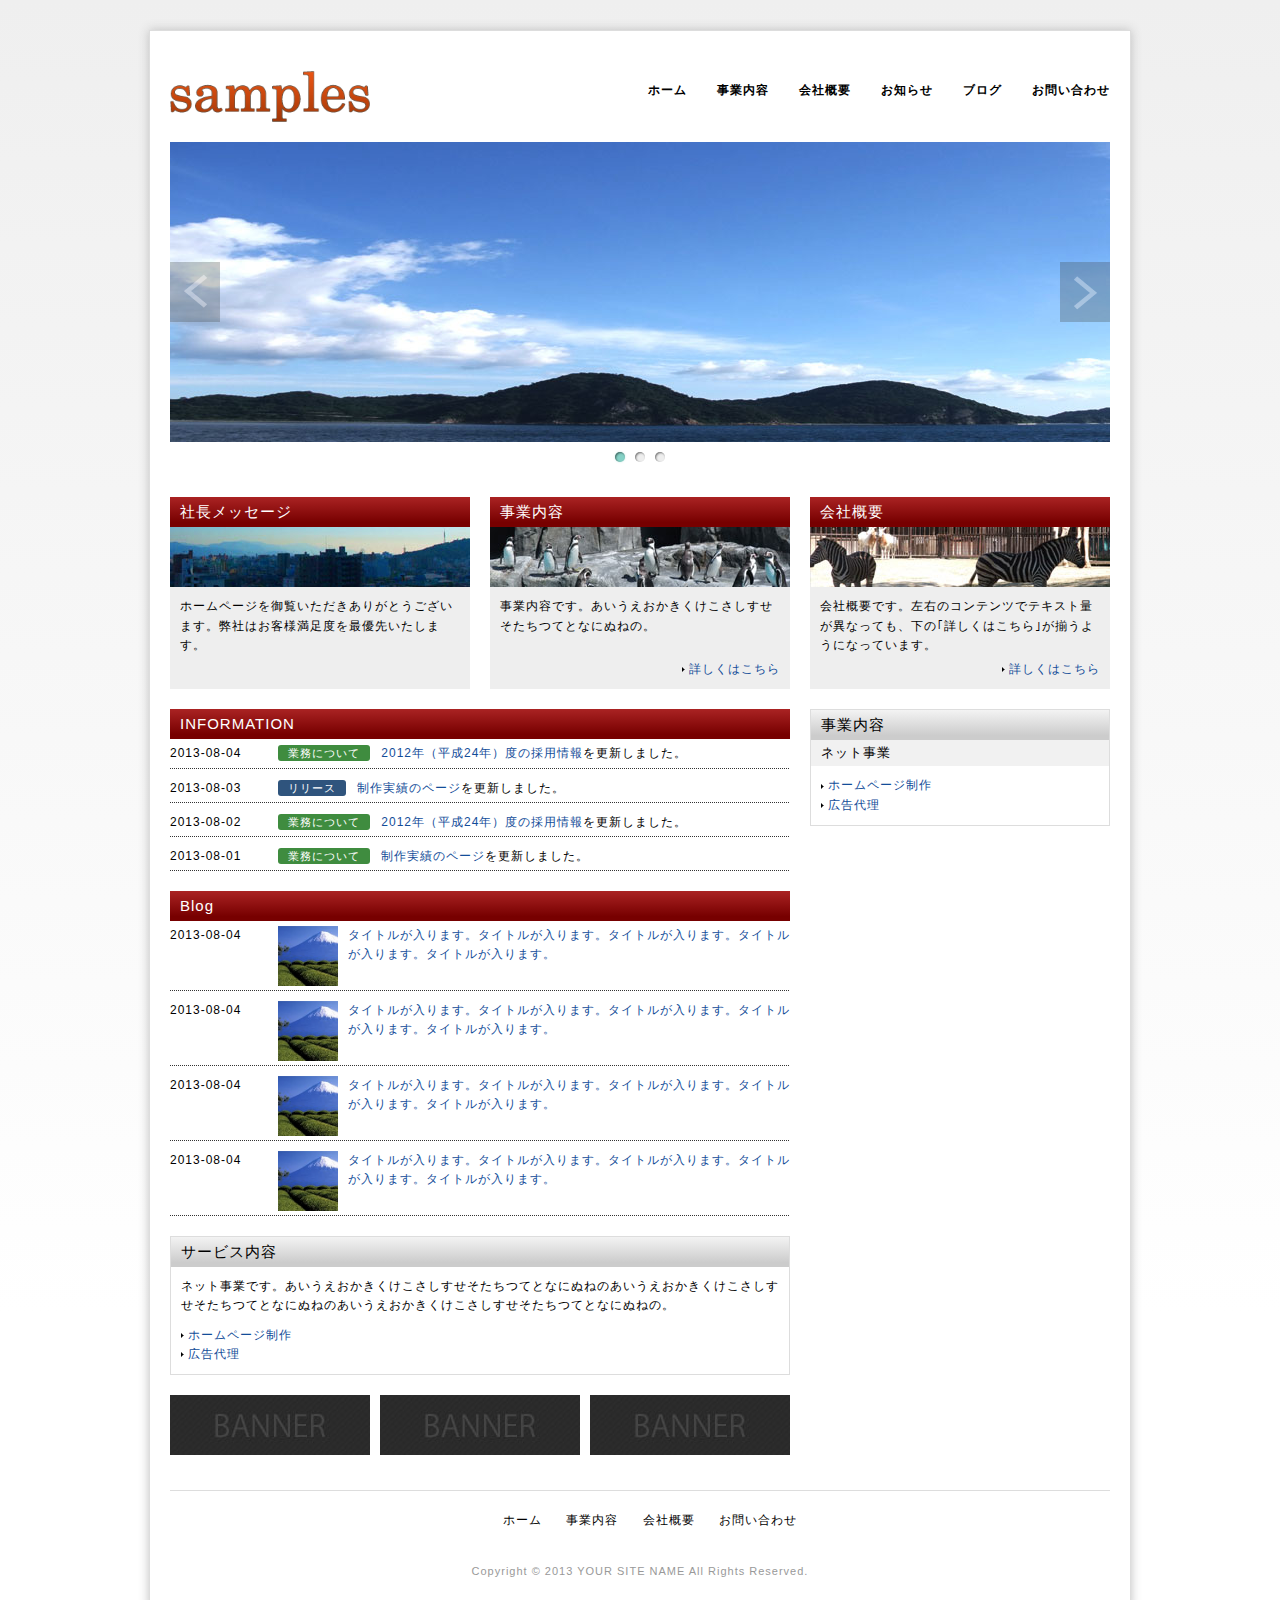
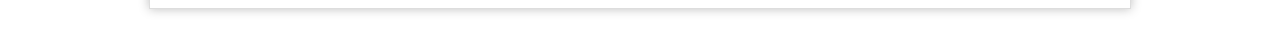
<file: index.html>
<!DOCTYPE html PUBLIC "-//W3C//DTD XHTML 1.0 Transitional//EN" "http://www.w3.org/TR/xhtml1/DTD/xhtml1-transitional.dtd">
<html xmlns="http://www.w3.org/1999/xhtml" xml:lang="ja" lang="ja">
<head>
<meta http-equiv="Content-Type" content="text/html; charset=utf-8" />
<meta http-equiv="Content-Style-Type" content="text/css" />
<meta http-equiv="Content-Script-Type" content="text/javascript" />
<meta http-equiv="imagetoolbar" content="no" />
<meta name="description" content="" />
<meta name="keywords" content="" />
<link rel="stylesheet" href="style.css" type="text/css" />
<script type="text/javascript" src="js/jquery.js"></script>
<script type="text/javascript" src="js/common.js"></script>
<script type="text/javascript">
$(function() {
    $('#slide').slideshow({
        autoSlide    : true,
        effect       : 'fade',
        type         : 'repeat',
        interval     : 3000,
        duration     : 500,
        imgHoverStop : true,
        navHoverStop : true
    });
    $(window).load(function() {
        $(".topNaviColumn").uniformHeight();
    });
});
</script>
<title>あなたのサイト名などお書きください</title>
</head>
<body>
<div id="container">
    <div id="header">
        <h1><a href="index.html"><img src="images/logo.png" alt="SAMPLE WEB SITE" /></a></h1>
        <div id="menu">
            <ul>
                <li class="home"><a href="index.html">ホーム</a></li>
                <li><a href="service.html">事業内容</a></li>
                <li><a href="company.html">会社概要</a></li>
				<li><a href="archive-news.html">お知らせ</a></li>
				<li><a href="archive-news.html">ブログ</a></li>                
                <li><a href="contact.html">お問い合わせ</a></li>
            </ul>
        </div><!-- /#menu -->
    </div><!-- /#header -->
    <div id="slide">
        <ul class="slideInner">
            <li><img src="images/icatch01.jpg" alt="" width="940" height="300" /></li>
            <li><img src="images/icatch02.jpg" alt="" width="940" height="300" /></li>
            <li><img src="images/icatch03.jpg" alt="" width="940" height="300" /></li>
        </ul>
         <div class="slidePrev"><img src="images/nav_prev.png" alt="前へ"></div>
         <div class="slideNext"><img src="images/nav_next.png" alt="次へ"></div>
         <div class="controlNav"></div>
    </div><!-- /#slide -->
    <div id="contents">
        <div class="topNavi">
            <div class="topNaviColumn">
                <h2>社長メッセージ</h2>
                <div class="topNaviPhoto"><img src="images/photo01.jpg" alt="" /></div>
                <p>ホームページを御覧いただきありがとうございます。弊社はお客様満足度を最優先いたします。</p>

            </div><!-- /.topNaviColumn -->
            <div class="topNaviColumn">
                <h2>事業内容</h2>
                <div class="topNaviPhoto"><img src="images/photo02.jpg" alt="" /></div>
                <p>事業内容です。あいうえおかきくけこさしすせそたちつてとなにぬねの。</p>
                <p class="topNaviDetail"><a href="service.html">詳しくはこちら</a></p>
            </div><!-- /.topNaviColumn -->
            <div class="topNaviColumn">
                <h2>会社概要</h2>
                <div class="topNaviPhoto"><img src="images/photo03.jpg" alt="" /></div>
                <p>会社概要です。左右のコンテンツでテキスト量が異なっても、下の｢詳しくはこちら｣が揃うようになっています。</p>
                <p class="topNaviDetail"><a href="company.html">詳しくはこちら</a></p>
            </div><!-- /.topNaviColumn -->
        </div><!-- /.topNavi -->
        <div id="conL">
            <div class="information">
                <h2>INFORMATION</h2>
                <dl>
                    <dt>2013-08-04</dt>
                    <dd>
                    <span class="tab tag_gyoumu">業務について</span>
                    <a href="sample.html">2012年（平成24年）度の採用情報</a>を更新しました。</dd>

                    <dt>2013-08-03</dt>
                    <dd>
					<span class="tab tag_release">リリース</span>
                    <a href="sample.html">制作実績のページ</a>を更新しました。</dd>
                    <dt>2013-08-02</dt>
                    <dd>
					<span class="tab tag_gyoumu">業務について</span>
                    <a href="sample.html">2012年（平成24年）度の採用情報</a>を更新しました。</dd>
                    <dt>2013-08-01</dt>
                    <dd>
                    <span class="tab tag_gyoumu">業務について</span>
                    <a href="sample.html">制作実績のページ</a>を更新しました。</dd>
                </dl>
            </div><!-- /.information -->


            <div class="information">
                <h2>Blog</h2>
                <dl>
                    <dt>2013-08-04</dt>
                    <dd>
                    <div class="b_img">
	                    <img src="images/sample.png">
                    </div>
                     <div class="b_right">
                    <a href="sample.html">タイトルが入ります。タイトルが入ります。タイトルが入ります。タイトルが入ります。タイトルが入ります。</a>
                     </div></dd>

                    <dt>2013-08-04</dt>
                    <dd>
                    <div class="b_img">
	                    <img src="images/sample.png">
                    </div>
                     <div class="b_right">
                    <a href="sample.html">タイトルが入ります。タイトルが入ります。タイトルが入ります。タイトルが入ります。タイトルが入ります。</a>
                     </div></dd>

                    <dt>2013-08-04</dt>
                    <dd>
                    <div class="b_img">
	                    <img src="images/sample.png">
                    </div>
                     <div class="b_right">
                    <a href="sample.html">タイトルが入ります。タイトルが入ります。タイトルが入ります。タイトルが入ります。タイトルが入ります。</a>
                     </div></dd>

                    <dt>2013-08-04</dt>
                    <dd>
                    <div class="b_img">
	                    <img src="images/sample.png">
                    </div>
                     <div class="b_right">
                    <a href="sample.html">タイトルが入ります。タイトルが入ります。タイトルが入ります。タイトルが入ります。タイトルが入ります。</a>
                     </div></dd>


                </dl>
            </div><!-- /.information -->

            <div class="submenu">
                <h3>サービス内容</h3>
                <p>ネット事業です。あいうえおかきくけこさしすせそたちつてとなにぬねのあいうえおかきくけこさしすせそたちつてとなにぬねのあいうえおかきくけこさしすせそたちつてとなにぬねの。</p>
                <ul>
                    <li><a href="service.html#s1">ホームページ制作</a></li>
                    <li><a href="service.html#s2">広告代理</a></li>
                </ul>
            </div><!-- /.submenu -->
            <div class="bnrL">
                <ul>
                    <li><a href="index.html"><img src="images/bnr_l.jpg" alt="" /></a></li>
                    <li><a href="index.html"><img src="images/bnr_l.jpg" alt="" /></a></li>
                    <li><a href="index.html"><img src="images/bnr_l.jpg" alt="" /></a></li>
                </ul>
            </div><!-- /.bnrL -->
        </div><!-- /.conL -->
        <div id="conR">
            <div class="submenu">
            <h3>事業内容</h3>
                <h4>ネット事業</h4>
                <ul>
                    <li><a href="service.html#s1">ホームページ制作</a></li>
                    <li><a href="service.html#s2">広告代理</a></li>

                </ul>
         
            </div><!-- /.bnrR -->
        </div><!-- /.conR -->
    </div><!-- /#contents -->
    <div id="footMenu">
        <ul>
                <li class="home"><a href="index.html">ホーム</a></li>
                <li><a href="service.html">事業内容</a></li>
                <li><a href="company.html">会社概要</a></li>
                <li><a href="contact.html">お問い合わせ</a></li>
        </ul>
    </div><!-- /#footerMenu -->
    <div id="footer">
        <div class="copyright">Copyright &copy; 2013 YOUR SITE NAME All Rights Reserved.</div>
    </div><!-- /#footer -->
</div><!-- /#container -->
<div id="pageTop">
    <a href="#">ページのトップへ戻る</a>
</div><!-- /#pageTop -->
</body>
</html>
</file>
<file: style.css>
/*
Theme Name: web_sutdy_udemy
Theme URI: http://
Description: A theme by <a href="http://www">title</a>.
Version: 1
Author: fumiya.ozaki
Author URI: http://www
*/


@charset "UTF-8";

/* ========BASIC======== */
html {
    overflow-y:scroll;
}

body {
    margin:0;
    padding:0;
    line-height:1.6;
    letter-spacing:1px;
    font-family:"Hiragino Kaku Gothic Pro",HiraKakuPro-W3,"ヒラギノ角ゴ Pro W3","メイリオ", Meiryo,"ＭＳ Ｐゴシック",verdana,sans-serif;
    font-size:12px;
    color:#000;
    background:#efefef;
    background:-webkit-gradient(linear, left top, left bottom, color-stop(0.80, #fff), color-stop(0.00, #efefef));
    background:-webkit-linear-gradient(top, #efefef 0%, #fff 80%);
    background:-moz-linear-gradient(top, #efefef 0%, #fff 80%);
    background:-o-linear-gradient(top, #efefef 0%, #fff 80%);
    background:-ms-linear-gradient(top, #efefef 0%, #fff 80%);
    background:linear-gradient(to bottom, #efefef 0%, #fff 80%);
}

br {
    letter-spacing:normal;
}

a {
    color:#134D99;
    text-decoration:none;
}

a:hover {
    color:#134D99;
    text-decoration:underline;
}

img {
    border:0;
    vertical-align:bottom;
}

h1,h2,h3,h4,h5,h6 {
    margin:0;
}

h2 {
    clear:both;
    padding:0 10px;
    line-height:2.0;
    color:#fff;
    font-size:15px;
    font-weight:normal;
    background:#770000;
    background:-webkit-gradient(linear, left top, left bottom, color-stop(0.85, #700), color-stop(0.00, #aa2323));
    background:-webkit-linear-gradient(top, #aa2323 0%, #700 85%);
    background:-moz-linear-gradient(top, #aa2323 0%, #700 85%);
    background:-o-linear-gradient(top, #aa2323 0%, #700 85%);
    background:-ms-linear-gradient(top, #aa2323 0%, #700 85%);
    background:linear-gradient(to bottom, #aa2323 0%, #700 85%);
}

h3 {
    clear:both;
    padding:0 10px;
    line-height:2.0;
    font-size:15px;
    font-weight:normal;
    margin:0;
    color:#000;
    border:1px solid #ddd;
    background:#ccc;
    background:-webkit-gradient(linear, left top, left bottom, color-stop(0.85, #ccc), color-stop(0.00, #f3f3f3));
    background:-webkit-linear-gradient(top, #f3f3f3 0%, #ccc 85%);
    background:-moz-linear-gradient(top, #f3f3f3 0%, #ccc 85%);
    background:-o-linear-gradient(top, #f3f3f3 0%, #ccc 85%);
    background:-ms-linear-gradient(top, #f3f3f3 0%, #ccc 85%);
    background:linear-gradient(to bottom, #f3f3f3 0%, #ccc 85%);
}

h4 {
    padding:0 10px;
    line-height:2.0;
    color:#000;
    font-weight:normal;
    font-size:13px;
    border:0;
    background:#f1f1f1;
}

h5 {
    padding:0 10px;
    line-height:2.0;
    font-size:13px;
    font-weight:normal;
    border-left:5px solid #000;
}

h6 {
    line-height:2.0;
    font-size:13px;
    color:#770000;
}

p {
    margin:10px;
}

ul,ol,dl {
    margin:10px;
    padding:0;
}

li {
    padding:0;
    margin:0 0 0 30px;
}

dt {
    margin:0;
    padding:0;
}

dd {
    margin:0 0 0.5em 1em;
    padding:0;
    background:#f1f1f1;
}

table {
    font-size:12px;
}

table {
    width:600px;
    margin:10px;
    border-collapse:collapse;
    border:1px solid #999;
    border-spacing:0;
    line-height:1.8;
}

table th {
    padding:5px;
    border:1px solid #999;
    border-width:0 0 1px 1px;
    background:#EFEBEF;
    font-weight:bold;
    text-align:left;
}

table td {
    padding:5px;
    border:1px solid #999;
    border-width:0 0 1px 1px;
    text-align:left;
}

table td ol {
    margin:0;
    padding:0 0 0 30px;
}

table td li {
    margin:0;
    padding:0;
}

/* ========TEMPLATE LAYOUT======== */
#container {
    width:940px;
    margin:30px auto;
    padding:20px;
    border:1px solid #ddd;
    -moz-box-shadow:0 0 10px #bfbfbf; /* Firefox用 */  
    -webkit-box-shadow:0 0 10px #bfbfbf; /* Safari,Google Chrome用 */ 
    box-shadow:0 0 10px #bfbfbf;
    background:#fff;
}

#header {
    position:relative;
    width:940px;
    margin-bottom:20px;
}
h1 img{
	width: 200px;
}
#menu {
    position:absolute;
    right:0;
    top:30px;
}

#icatch {
    width:940px;
}

#contents {
    float:left;
    width:940px;
    padding:10px 0;
    background:#fff;
}

#conL {
    float:left;
    width:620px;
}

#conR {
    float:right;
    width:300px;
}

#footMenu {
    float:left;
    width:940px;
    margin-top:10px;
}

#footer {
    clear:both;
    width:940px;
}

/* ========HEADER CUSTOMIZE======== */
#header h1 {
    margin:0;
    padding:20px 0 0 0;
    font-size:30px;
    color:#770000;
    line-height:1.0;
}

#header h1 a {
    color:#770000;
}

#header h1 a:hover {
    color:#770000;
}

/* ========MENU CUSTOMIZE======== */
#menu ul {
    margin:0;
    padding:0;
    list-style:none;
}

#menu li {
    overflow:hidden;
    float:left;
    margin:0;
    padding:0 0 0 30px;
}

#menu li a {
    display:block;
    font-weight:bold;
    color:#000;
    outline:none;
}

#menu li a:hover {
    color:#000;
    border-bottom:3px solid #770000;
    text-decoration:none;
}

/* ========SLIDESHOW CUSTOMIZE======== */
#slide {
    width:940px;
    height:300px;
    overflow:hidden;
    position:relative;
    padding-bottom:25px;
}

.slideInner {
    list-style:none;
    margin:0;
    padding:0;
}

.slideInner li {
    position:absolute;
    background:#fff;
    margin:0;
    padding:0;
}

.slidePrev {
     position:absolute;
     width:50px;
     height:60px;
     top:120px;
     left:0;
     cursor:pointer;
     z-index:100;
}

.slideNext {
     position:absolute;
     display:block;
     width:50px;
     height:60px;
     top:120px;
     right:0;
     cursor:pointer;
     z-index:100;
}

.controlNav {
     position:absolute;
     float:left;
     left:50%;
     bottom:0;
}

.controlNav span {
     position:relative;
     left:-50%;
     float:left;
     margin:5px;
     -webkit-border-radius:5px;
     -moz-border-radius:5px;
     border-radius:5px;
     width:10px;
     height:10px;
     overflow:hidden;
     -webkit-box-shadow:1px 1px 2px rgba(0, 0, 0, 0.5) inset;
     -moz-box-shadow:1px 1px 2px rgba(0, 0, 0, 0.5) inset;
     box-shadow:1px 1px 2px rgba(0, 0, 0, 0.5) inset;
     background:#eee;
     text-indent:-9999px;
     vertical-align:middle;
}

.controlNav span:hover {
     background:#ccc;
     cursor:pointer;
}

.controlNav span.current {
     -webkit-box-shadow:1px 1px 2px rgba(0, 0, 0, 0.5) inset, 0 0 2px rgba(133, 209, 198, 0.5);
     -moz-box-shadow:1px 1px 2px rgba(0, 0, 0, 0.5) inset, 0 0 2px rgba(133, 209, 198, 0.5);
     box-shadow:1px 1px 2px rgba(0, 0, 0, 0.5) inset, 0 0 2px rgba(133, 209, 198, 0.5);
     background:#85d1c6;
}


/* ========MAINCONTENTS CUSTOMIZE======== */
/* TOPNAVI CUSTOMIZE */
.topNavi {
    overflow:hidden;
    position:relative;
    margin-left:-20px;
    margin-top:20px;
    margin-bottom:20px;
}

* html .topNavi {
    height:1em;
    overflow:visible;
}

.topNaviColumn {
    display:inline;
    width:300px;
    float:left;
    margin-left:20px;
    padding:0 0 2em 0;
    background:#eee;
}

.topNaviImg {
    margin:0;
    padding:0;
    background:none;
}

.topNaviDetail {
    position:absolute;
    bottom:0;
    width:280px;
    text-align:right;
}

.topNaviDetail a {
    padding:0 0 0 7px;
    background:url("images/bg_arrow.gif") no-repeat left 50%;
}

/* INFORMATION CUSTOMIZE */
.information {
    width:620px;
    margin-bottom:20px;
}

.information dl {
    margin:0;
}
.information dt {
    float:left;
    padding-top:5px;
}

.information dd {
    margin:0 0 5px 0;
    padding:5px 0px 5px 9em;
    background:url("images/bg_dotline.gif") 0 100% repeat-x;
}

/* SUBMENU CUSTOMIZE */
.submenu {
    border:1px solid #ddd;
}

.submenu h3 {
    border:none;
}

.submenu ul {
    margin:10px;
    padding:0;
}
.submenu li {
    margin:0;
    padding:0 0 0 7px;
    list-style:none;
    background:url("images/bg_arrow.gif") no-repeat left 50%;
}

.submenu p {
    margin:10px;
}

/* BANNER CUSTOMIZE */
.bnrL {
    margin:20px 0;
}

.bnrL ul {
    width:630px;/* for IE7 */
    margin:0 -10px 0 0;
    padding:0;
}

.bnrL li {
    float:left;
    margin:0 10px 0 0;
    padding:0;
    list-style:none;
    margin-bottom:10px;
}

.bnrR {
    width:278px;
    margin:20px 0;
    padding:10px;
    border:1px solid #ddd;
}

.bnrR ul {
    margin:0 0 -10px 0;
    padding:0;
}

.bnrR li {
    margin:0;
    padding:10px;
    list-style:none;
    margin-bottom:10px;
    background:#eee;
}

/* ========FOOTMENU CUSTOMIZE======== */
#footMenu ul {
    margin:5px 0;
    padding:20px 0;
    text-align:center;
    border-top:1px solid #ddd;
}

#footMenu li {
    display:inline;
    margin:0 0 0 20px;
    list-style:none;
}

#footMenu li a {
    color:#000;
}

#footMenu li a:hover {
    color:#666;
    text-decoration:underline;
}

/* ========FOOTER CUSTOMIZE======== */
.copyright {
    font-style:normal;
    font-size:11px;
    color:#999;
    line-height:3.0;
    text-align:center;
}

/* ========PAGRTOP CUSTOMIZE========= */
#pageTop {
    position:fixed;
    right:0;
    bottom:0;
    padding:10px;
    background:#000
}

#pageTop a {
    padding:0 0 0 12px;
    color:#fff;
    font-size:11px;
    background:#000 url("images/bg_pagetop.gif") 0 50% no-repeat;
}

.btn1{
	min-width: 200px;
	background: #f07d00;
	border: none;
	color: #fff;
	padding: 7px 20px;
	margin: 0px auto;
	display: block;
	font-size: 17px;
	border-radius: 6px;

}

.tab{
	background: #ccc;
	font-size: 11px;
	padding: 2px 10px;
	border-radius: 3px;
	margin-right: 7px;
}

.tag_gyoumu{
	background: #3f8c3f;
	color: #fff;
}
.tag_release{
	background:#2f547d;
	color: #fff;
}



.information dd:after{
	display: block;
	clear: both;
	content: "";
}
.b_right{
	overflow: hidden;
}

.b_img{
	width: 60px;
	height: 60px;
	margin-right: 10px;
	background: #ddd;
	float: left;
	overflow: hidden;
	position: relative;
}


.b_img img{
 position: relative;
    top: 50%;
    left: 50%;
    width: 140%;
    height: auto;
    -webkit-transform: translate(-50%,-50%);
    -ms-transform: translate(-50%,-50%);
    transform: translate(-50%,-50%);
}
</file>
